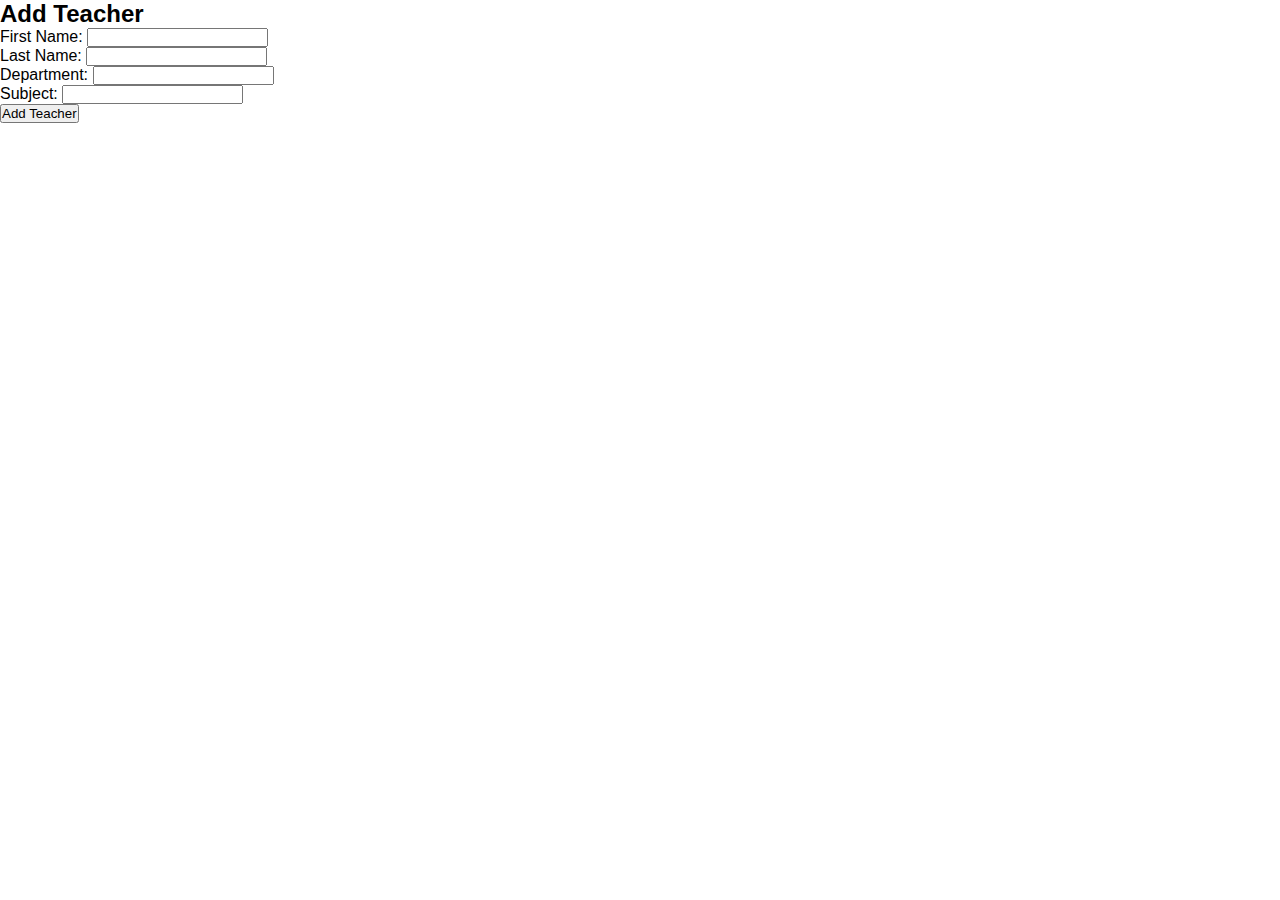
<file: admin/addteacher.html>
<!DOCTYPE html>
<html lang="en">
<head>
  <meta charset="UTF-8">
  <meta http-equiv="X-UA-Compatible" content="IE=edge">
  <meta name="viewport" content="width=device-width, initial-scale=1.0">
  <title>Document</title>
  <link rel="stylesheet" href="../style.css">
</head>
<body>
  <div class="addform">
  <div id="add-teacher">
    <h2>Add Teacher</h2>
    <form id="add-teacher-form">
      <label for="teacher-name">First Name:</label>
      <input type="text" id="teacher-name" name="teacher-name"><br>

      <label for="teacher-name">Last Name:</label>
      <input type="text" id="teacher-name" name="teacher-name"><br>
      
      <label for="teacher-department">Department:</label>
      <input type="text" id="teacher-department" name="teacher-department"><br>
      
      <label for="teacher-subject">Subject:</label>
      <input type="text" id="teacher-subject" name="teacher-subject"><br>
      
      <button type="submit">Add Teacher</button>
    </form>
  </div>
</div>

</body>
</html>
</file>
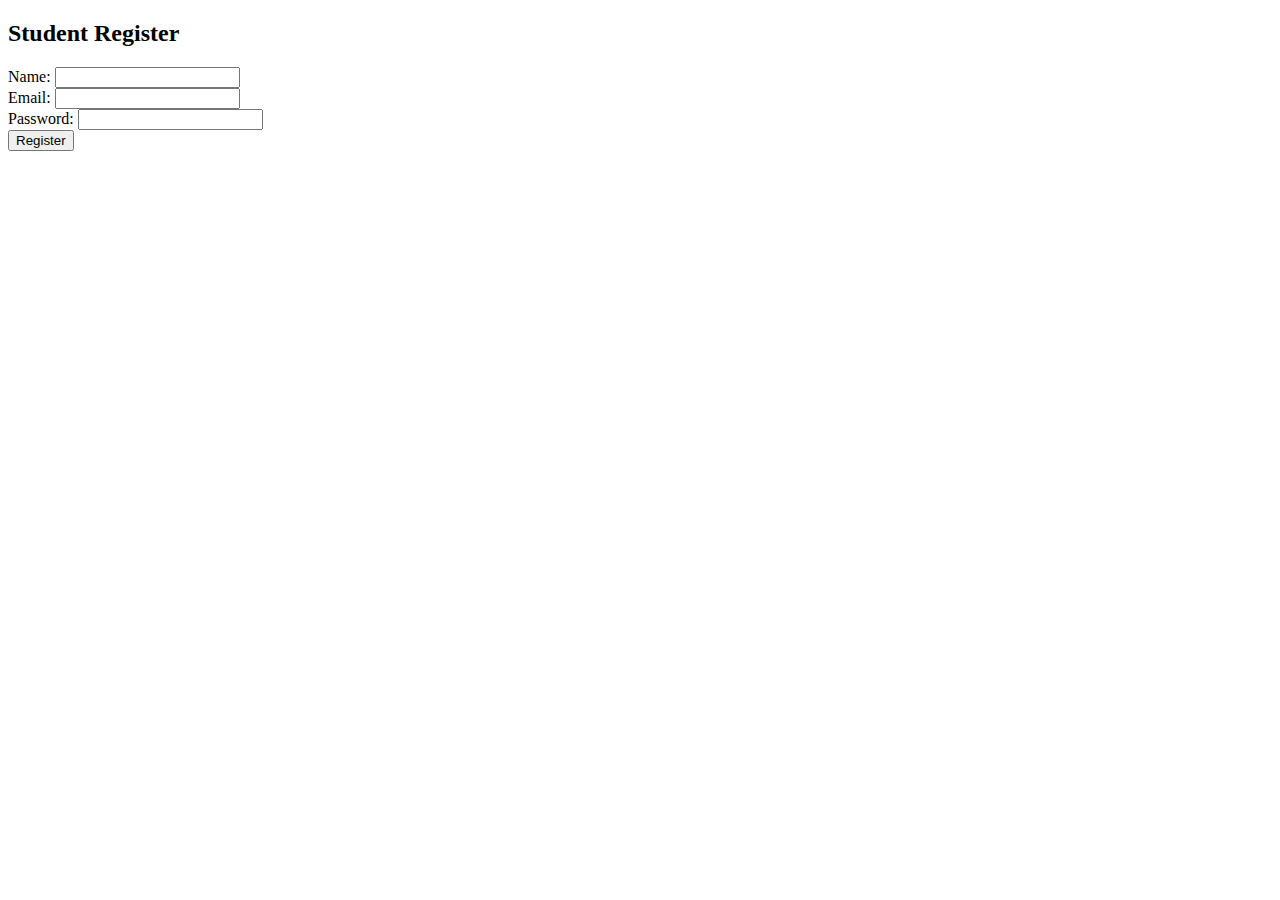
<file: student/register.html>
<!DOCTYPE html>
<html lang="en">
<head>
  <meta charset="UTF-8">
  <meta http-equiv="X-UA-Compatible" content="IE=edge">
  <meta name="viewport" content="width=device-width, initial-scale=1.0">
  <title>Document</title>
</head>
<body>
  
  <div id="student-register">
    <h2>Student Register</h2>
    <form id="student-register-form">
      <label for="student-name">Name:</label>
      <input type="text" id="student-name" name="student-name"><br>
      
      <label for="student-email">Email:</label>
      <input type="email" id="student-email" name="student-email"><br>
      
      <label for="student-password">Password:</label>
      <input type="password" id="student-password" name="student-password"><br>
      
      <button type="submit">Register</button>
    </form>
  </div>
  
</body>
</html>
</file>
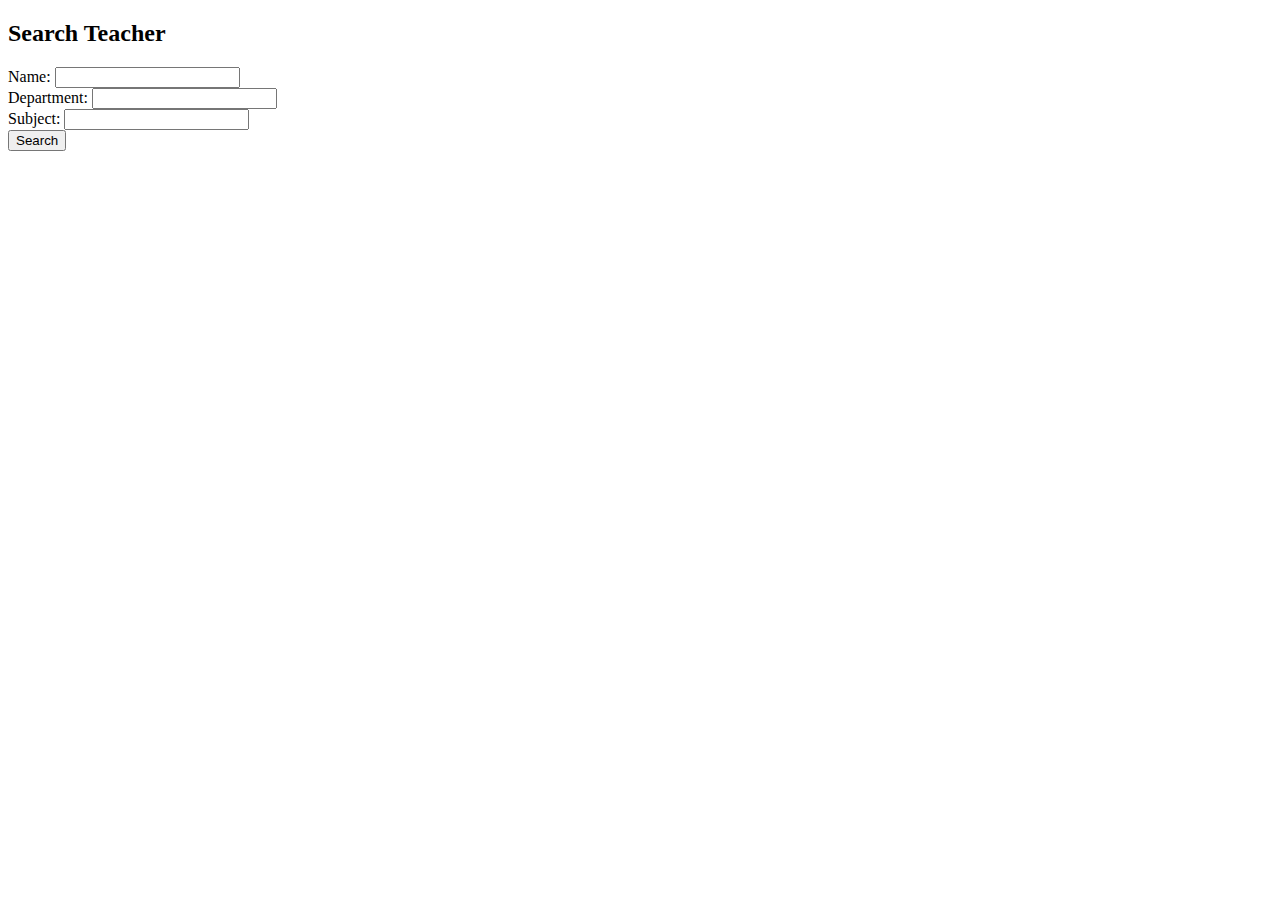
<file: student/searchteacher.html>
<!DOCTYPE html>
<html lang="en">
<head>
  <meta charset="UTF-8">
  <meta http-equiv="X-UA-Compatible" content="IE=edge">
  <meta name="viewport" content="width=device-width, initial-scale=1.0">
  <title>Document</title>
</head>
<body>
  
  <div id="search-teacher">
    <h2>Search Teacher</h2>
    <form id="search-teacher-form">
      <label for="teacher-name">Name:</label>
      <input type="text" id="teacher-name" name="teacher-name"><br>
      
      <label for="teacher-department">Department:</label>
      <input type="text" id="teacher-department" name="teacher-department"><br>
      
      <label for="teacher-subject">Subject:</label>
      <input type="text" id="teacher-subject" name="teacher-subject"><br>
      
      <button type="submit">Search</button>
    </form>
  </div> 

</body>
</html>
</file>
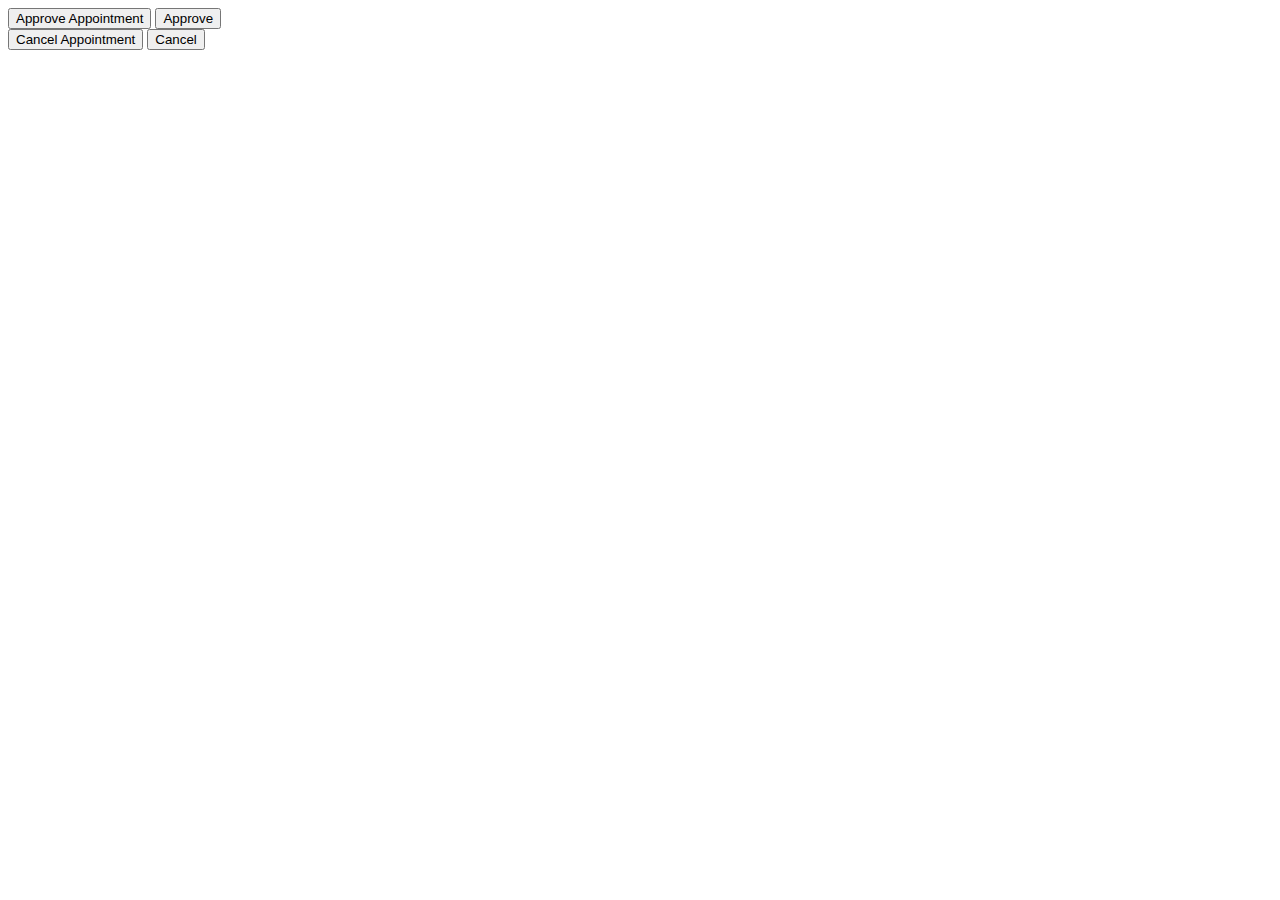
<file: teacher/approvecancel.html>
<!DOCTYPE html>
<html lang="en">
<head>
    <meta charset="UTF-8">
    <meta http-equiv="X-UA-Compatible" content="IE=edge">
    <meta name="viewport" content="width=device-width, initial-scale=1.0">
    <title>Document</title>
</head>
<body>

    <form action="approve" method="POST">
        <button class="button2" type="approve">Approve Appointment</button>
        <input type="hidden" name="appointment_id" value="1">
        <input type="hidden" name="status" value="approved">
        <input type="submit" value="Approve">
    </form>
    <form action="cancel" method="POST">
        <button class="button2" type="cancel">Cancel Appointment</button>
        <input type="hidden" name="appointment_id" value="1">
        <input type="hidden" name="status" value="cancelled">
        <input type="submit" value="Cancel">
    </form>

</body>
</html>
</file>
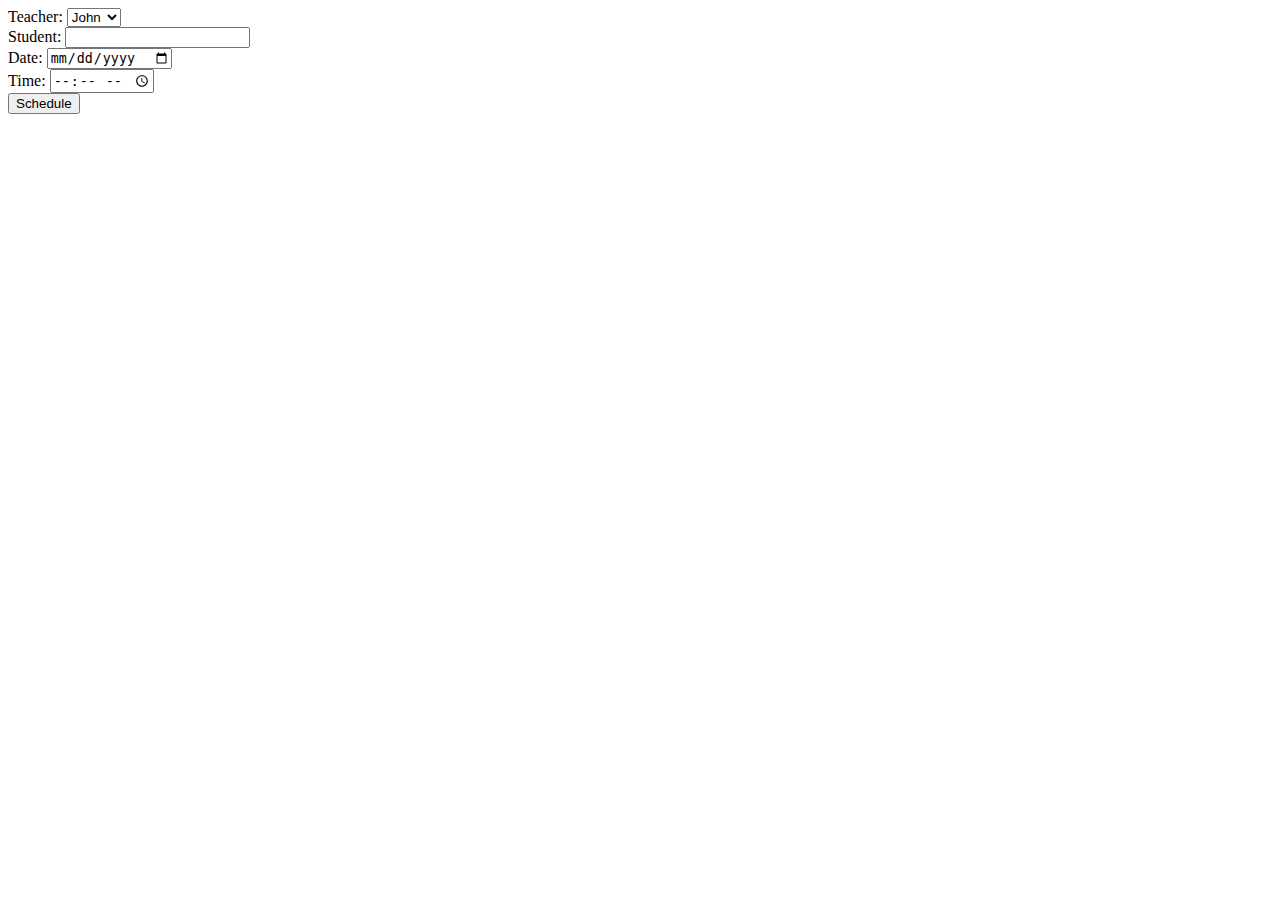
<file: teacher/scheduleappointment.html>
<!DOCTYPE html>
<html lang="en">
<head>
    <meta charset="UTF-8">
    <meta http-equiv="X-UA-Compatible" content="IE=edge">
    <meta name="viewport" content="width=device-width, initial-scale=1.0">
    <title>Document</title>
</head>
<body>
    
    <div class="appointment">
        <form action="schedule" method="POST">
          <label for="teacher">Teacher:</label>
          <select id="teacher" name="teacher">
              <option value="John">John</option>
              <option value="Mary">Mary</option>
              <option value="Peter">Peter</option>
          </select>
          <br>
          <label for="student">Student:</label>
          <input type="text" id="student" name="student">
          <br>
          <label for="date">Date:</label>
          <input type="date" id="date" name="date">
          <br>
          <label for="time">Time:</label>
          <input type="time" id="time" name="time">
          <br>
          <input type="submit" value="Schedule">
      </form>
      
</body>
</html>
</file>
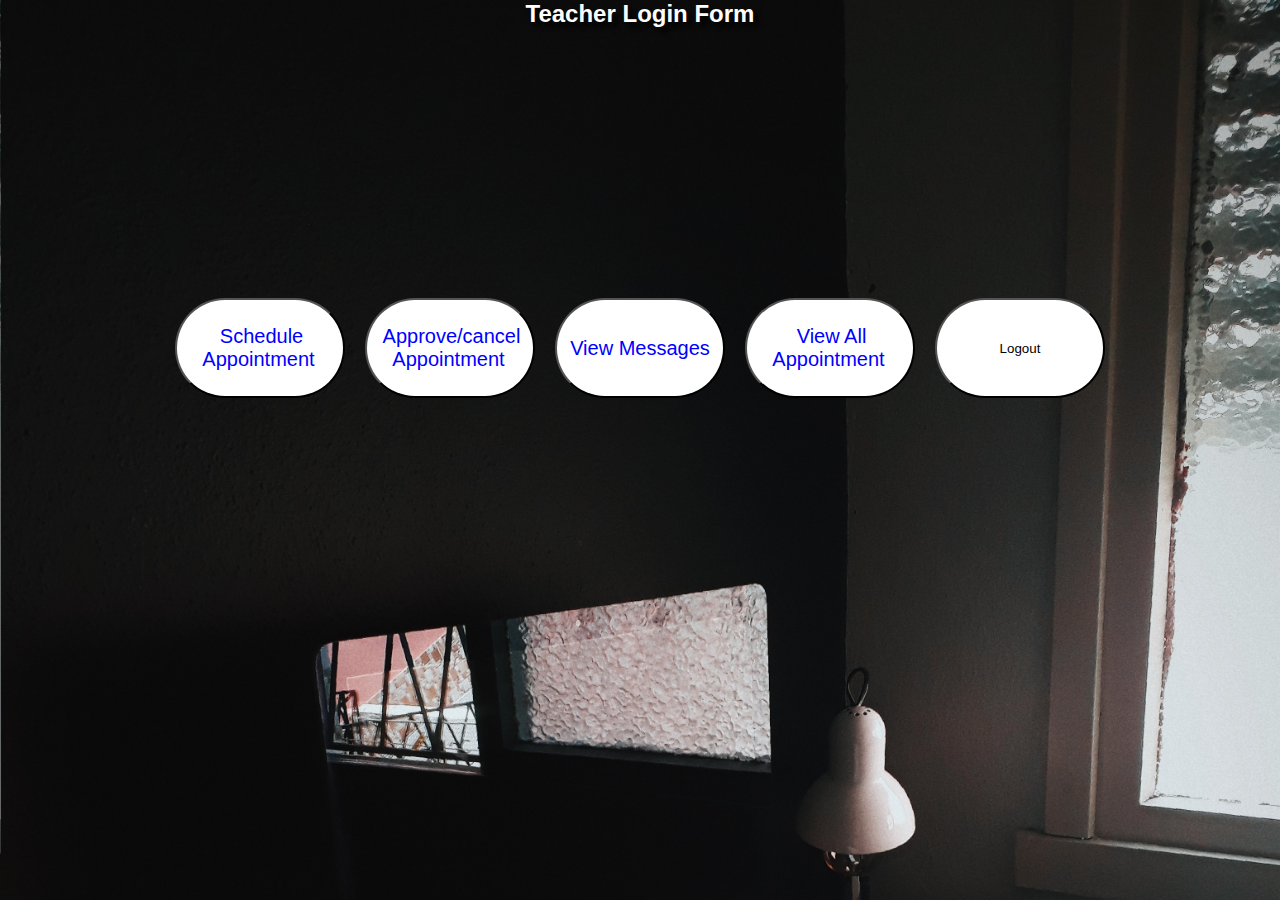
<file: teacher/teacher.html>
<!DOCTYPE html>
<html lang="en">
<head>
  <meta charset="UTF-8">
  <meta http-equiv="X-UA-Compatible" content="IE=edge">
  <meta name="viewport" content="width=device-width, initial-scale=1.0">
  <title>Document</title>
  <link rel="stylesheet" href="../style.css">
</head>
<body>
  
  <div class="teacher">
    <div class="title">
    <h2>Teacher Login Form</h2>
    </div>
    <div class="home">
      
        <div class="btn3"><button class="button3"><a href="./scheduleappointment.html">Schedule Appointment</a></button></div>
        <div class="btn3"><button class="button3"><a href="./approvecancel.html">Approve/cancel Appointment</a></button></div>
        <div class="btn3"><button class="button3"><a href="./viewmessages.html">View Messages</a></button></div>
        <div class="btn3"><button class="button3"><a href="./viewappointment.html">View All Appointment</a></button></div>
  
        <button class="button3" type="logout">Logout</button>
      
    </div>
  </div>

  
</body>
</html>
</file>
<file: style.css>
*{
    margin: 0;
    padding: 0;
    font-family: Arial, sans-serif;
  }
  
.title{
  text-align: center;
  color: rgb(255, 255, 255);
  text-shadow: 5px 5px 5px black;
}

/* .container{
  height:100vh;
  background-image: url(./backgroundimg.jpg);
  background-repeat: no-repeat;
  background-size: cover;
  
} */

.section{
  height: 100%;
  width: 100%;
  background-image: url(./backgroundimg.jpg);
  background-position: center;
  background-size: cover;
  position: absolute;
}

.form-box{
  width: 590px;
  height: 530px;
  position: relative;
  margin: 6% auto;
  background: #fff;
  padding: 5px;
  border-radius: 30px;
  display:flex;
  justify-content:center;

}

.button-box{
  width: 600px;
  text-align: center;
  position: relative;
  border-radius: 30px;
}
.toggle-btn:nth-of-type(1){
  background: linear-gradient(to right,#ff105f,#ffad06);
}
.toggle-btn{
  padding: 10px 30px;
  cursor: pointer;
  background: transparent;
  border: 0;
  outline: none;
  position: relative;
  border-radius: 20px;
}

#btn{
  top: 0;
  left: 0;
  position: absolute;
  width: 110px;
  height: 100%;
  border-radius: 30px;
  transition: .5s;
}

.input-group{
  top: 180px;
  position: absolute;
  width: 280px;
  transition: .5s;
}

.input-field{
  width: 100%;
  padding: 10px 0;
  margin: 5px 0;
  border-left: 0;
  border-top: 0;
  border-right: 0;
  border-bottom: 1px solid #999;
  outline: none;
  background: transparent;
}

.submit-btn{
  width: 85%;
  padding: 10px 30px;
  cursor: pointer;
  display: block;
  margin: auto;
  background: linear-gradient(to right,#ff105f,#ffad06);
  border: 0;
  outline: none;
  border-radius: 30px;
}

.check-box{
  margin: 30px 10px 30px 0;
}

span{
  color: #777;
  font-size: 12px;
  bottom: 68px;
  position: absolute;
}

#login{
  left: 170px;
}

#register{
  /* left: 450px; */
  left: 730px;
}
/* input[type=text], input[type=password] {
  width: 65%;
  padding: 5px 5px;
  margin: 5px 2px;
  display: flex;
  border: 2px solid #ccc;
  box-sizing: border-box;
} */

/* .section{
  display: flex;
  justify-content: center;
  align-items: end;
  border-radius: 4px;
  cursor: pointer;
  background-size: 100%;
  margin: 280px
}

  
.section  a{
  padding: 3px 3px;
  text-decoration: none;
  color: blue;
}

.section  a:hover{
  color: rgb(69, 72, 151);
}

.button{
  background-color: #fff;
  height: 70px;
  width: 120px;
  border-radius: 50px;
  margin: 10px;
}

.button a{
  font-size: 20px;
  text-decoration: none;
}


.container1{
  height:100vh;
  background-image: url(./backgroundimg.jpg);
  background-repeat: no-repeat;
  background-size: cover;
}

.admin{
  display: flex;
  justify-content: center;
  align-items: end;
  border-radius: 4px;
  cursor: pointer;
  background-size: 100%;
  margin-top: 260px;
}

.admin  a{
  padding: 3px 3px;
  text-decoration: none;
  color: blue;
}

.admin a:hover{
  color: rgb(69, 72, 151);
}

.button1{
  background-color: #fff;
  height: 100px;
  width: 170px;
  border-radius: 50px;
  margin: 10px;
} 

.button1 a{
  font-size: 20px;
  text-decoration: none;
} */


/*--Teacher section--*/
.teacher{
  height:100vh;
  background-image: url(./pexels-junior-teixeira-2072060.jpg);
  background-repeat: no-repeat;
  background-size: cover;
}

.home{
  display: flex;
  justify-content: center;
  align-items: end;
  border-radius: 4px;
  cursor: pointer;
  background-size: 100%;
  margin-top: 260px;
}

.home a{
  padding: 3px 3px;
  text-decoration: none;
  color: blue;
}

.home a:hover{
  color: rgb(69, 72, 151);
}

.button3{
  background-color: #fff;
  height: 100px;
  width: 170px;
  border-radius: 50px;
  margin: 10px;
} 

.button3 a{
  font-size: 20px;
  text-decoration: none;
}


/*--Student section--*/
.container2{
  height:100vh;
  background-image: url(./backgroundimg.jpg);
  background-repeat: no-repeat;
  background-size: cover;
}

.student-register{
  display: flex;
  justify-content: center;
  align-items: end;
  border-radius: 4px;
  cursor: pointer;
  background-size: 100%;
  margin-top: 260px;
}

.student-register a{
  padding: 3px 3px;
  text-decoration: none;
  color: blue;
}

.student-register a:hover{
  color: rgb(69, 72, 151);
}

.button2{
  background-color: #fff;
  height: 100px;
  width: 180px;
  border-radius: 50px;
  margin: 10px;
} 

.button2 a{
  font-size: 20px;
  text-decoration: none;
}

/*--admin--*/
.container1{
  height:100vh;
  background-image: url(./backgroundimg.jpg);
  background-repeat: no-repeat;
  background-size: cover;
}

.admin{
  display: flex;
  justify-content: center;
  align-items: end;
  border-radius: 4px;
  cursor: pointer;
  background-size: 100%;
  margin-top: 260px;
}

.admin a{
  padding: 3px 3px;
  text-decoration: none;
  color: blue;
}

.admin a:hover{
  color: rgb(69, 72, 151);
}

.button1{
  background-color: #fff;
  height: 100px;
  width: 180px;
  border-radius: 50px;
  margin: 10px;
} 

.button1 a{
  font-size: 20px;
  text-decoration: none;
}
</file>
